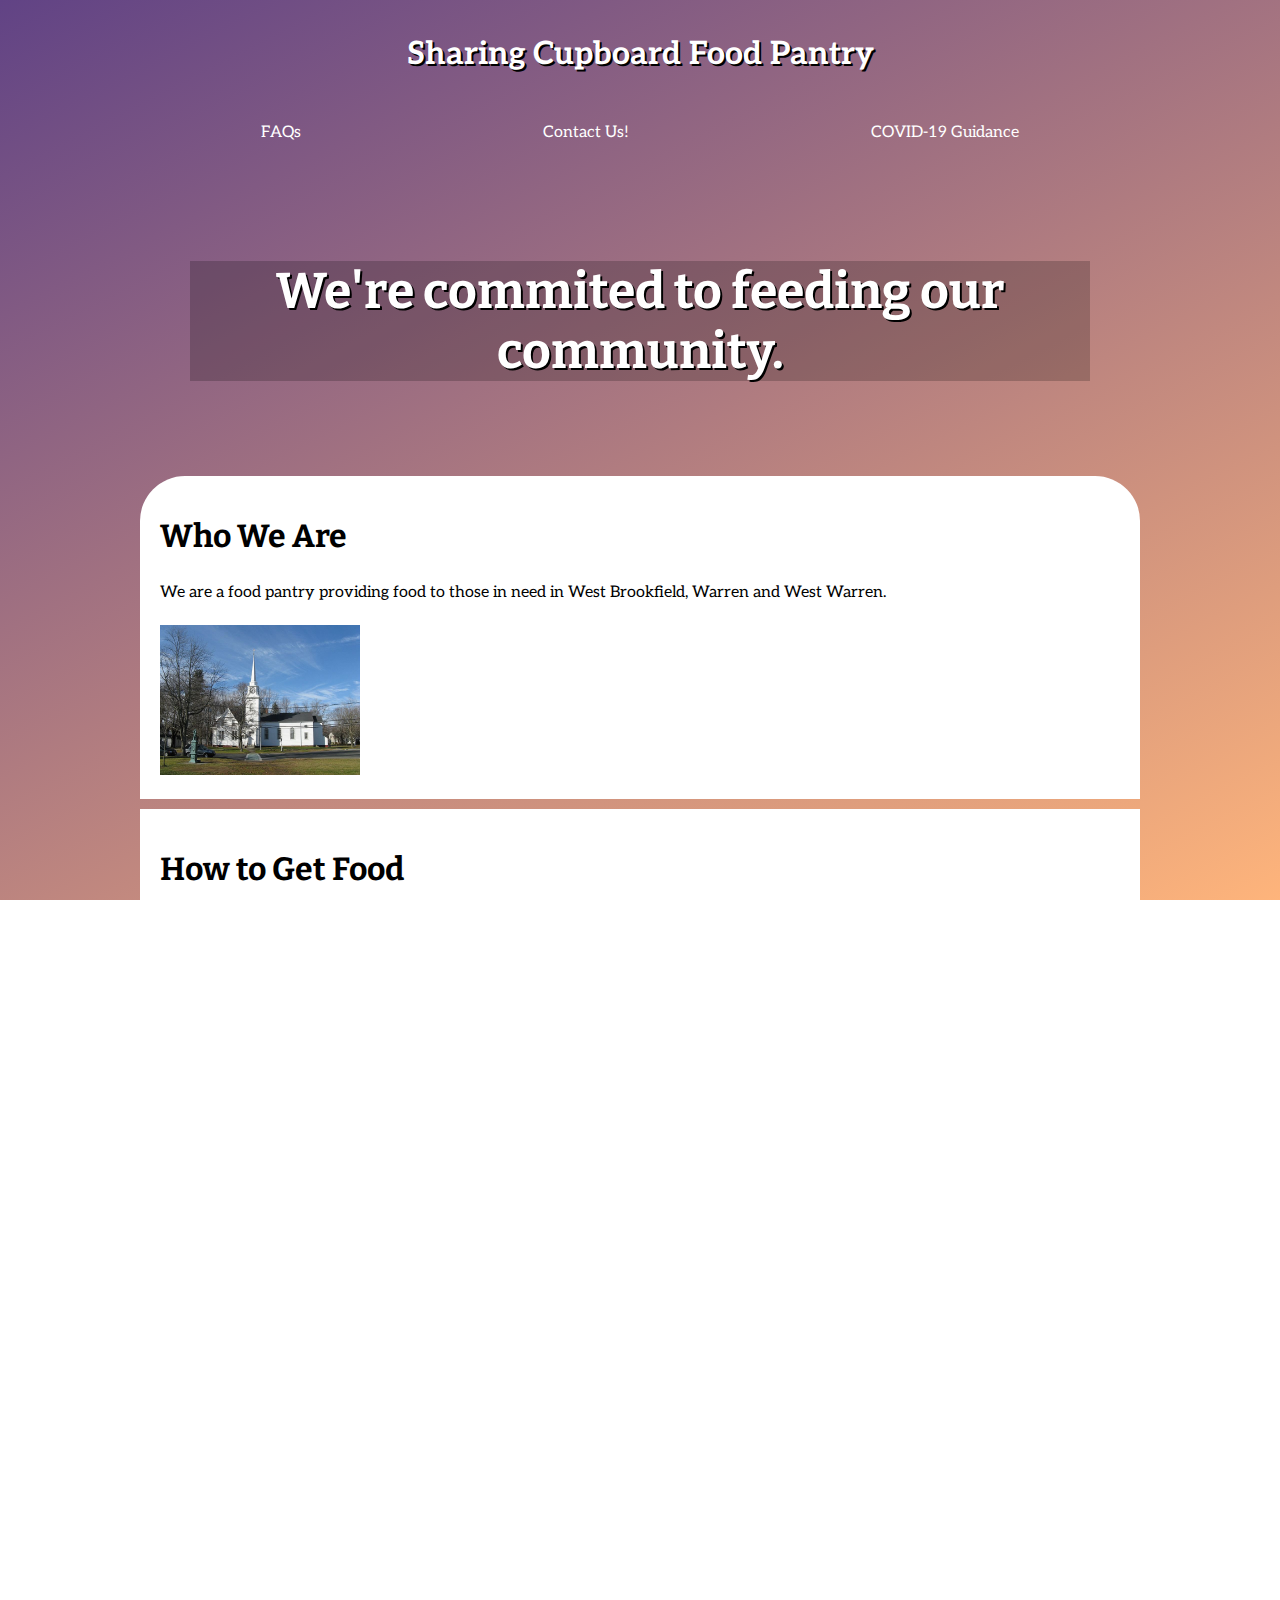
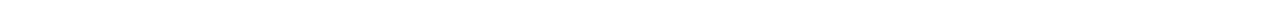
<file: index.html>
<!DOCTYPE html>
<html lang="en" >
  <head>
    <meta charset="utf-8">
    <meta name="viewport" content="width=device-width, initial-scale=1">
    <title>The West Brookfield Food Pantry</title>
    <link href="assets/css/style.css" rel="stylesheet" type="text/css" />
    <link rel="preconnect" href="https://fonts.gstatic.com">
    <link href="https://fonts.googleapis.com/css2?family=Bitter:wght@700&display=swap" rel="stylesheet"> 
    <link href="https://fonts.googleapis.com/css2?family=Aleo&display=swap" rel="stylesheet"> 
    <meta name="description" content="The West Brookfield food pantry's official website">
    <meta property="og:title" content="The West Brookfield Food Pantry">
    <meta property="og:description" content="The West Brookfield food pantry's official website">
    <!-- <meta property="og:image" content="image.jpg"> -->
    <!-- <meta property="og:image:alt" content="Image description"> -->
    <meta property="og:locale" content="en_GB">
    <meta property="og:type" content="website">
    <meta name="theme-color" content="#FF00FF">
    <!-- <meta property="og:url" content="https://www.mywebsite.com/page"> -->
    <meta name="twitter:card" content="summary_large_image">
  </head>
  <body>
    <header class="max-sized">
      <div class="header-top">
        
          <!-- header Donovan -->
          <h1><a href="index.html" class="brand">Sharing Cupboard <br class="mobile-break">Food Pantry</a></h1>

          <!-- nav sean-->   
          <button class="hamburger" type="button" aria-expanded="false">
            <span class="hamburger-line-container">
              <span class="hamburger-line hamburger-line-1"></span>
              <span class="hamburger-line hamburger-line-2"></span>
              <span class="hamburger-line hamburger-line-3"></span>
            </span>
          </button>
          
      </div>

      <!-- only appears on smaller devices, and it acts as a menu that you can summon -->
      <div class="responsive-navbar-container">
        <nav class="responsive-navbar">
          <ul>
            <li> <a href="faq.html" class="active">FAQs</a></li>
            <li><a href="contact.html" class="active">Contact Us!</a></li>
            <li><a href="covidGuidance.html" class="active">COVID-19 Guidance</a></li>
            <!-- <div class="nav_circle"><p>"Pink Circle from Wireframe in production" </p></div> -->
          </ul>
        </nav>
      </div>

      <!-- the regular nav -->
      <nav class="navbar">
          <ul>
            <li> <a href="faq.html" class="active">FAQs</a></li>
            <li><a href="contact.html" class="active">Contact Us!</a></li>
            <li><a href="covidGuidance.html" class="active">COVID-19 Guidance</a></li>
            <!-- <div class="nav_circle"><p>"Pink Circle from Wireframe in production" </p></div> -->
          </ul>
      </nav>
     
    </header>
      
    <!-- main -->
    <div class="push-in">
      <main class="max-sized">

        <!-- Header Background -->
        <div class="header-bg">
        
        <h1 class="header-bg-text" alt="picture of food" style="margin-top: 100px; margin-bottom: 140px;">We're commited to feeding our community.</h1>
        
        </div>

        <!-- section: about chris -->
        <article class="top-article">
            <h1>Who We Are</h1>
            <p>
              We are a food pantry providing food to those in need in West Brookfield, Warren and West Warren.
            </p>
            <img src="assets/images/west-brookfield-church.jpg" alt="First Congregational Church of West Brookfield, UCC" width="200px" height="150px">
        </article>

        <!-- section: how to get food Donovan -->
        <article>
            <h1>How to Get Food</h1>
            <ol>
              <p >If you are visiting us for the first time, please bring along a picture ID of the visitor for your family, IDs for each member of your household, any proof of income that you have, and proof of residency (if your IDs do not provide that).</p>
              <p>First time visitors should also arrive on the earlier side of our open hours to register.</p>
              <p>Please bring with you your own re-usable bags, if you can.  Bags will be provided otherwise.</p> 
              <p>First time visitors should also arrive on the earlier side of our open hours to register.</p>
            </ol>
        </article>

        <!-- section: how to donate Chris/Donovan -->
        <article class="bottom-article">
          <h1>How to Donate</h1>
          <p>Please contact us directly by phone to donate and/or volunteer.</p>
        </article>


          <script async defer crossorigin="anonymous" src="https://connect.facebook.net/en_US/sdk.js#xfbml=1&version=v10.0" nonce="MME1pX47"></script>
        </section>
      </main>
    </div>
    <!-- footer chris -->
    <footer class="max-sized">
      <span class="fb">
        <!-- <h1>Follow us on Facebook:</h1> -->
        <div id="fb-root"></div>
        <!-- add "timeline" to data-tabs to get the contents of the page back -->
        <div class="fb-page" data-href="https://www.facebook.com/revannmichelerogersbrigham/" data-tabs="" data-width="" data-height="" data-small-header="true" data-adapt-container-width="true" data-hide-cover="true" data-show-facepile="false"><blockquote cite="https://www.facebook.com/revannmichelerogersbrigham/" class="fb-xfbml-parse-ignore"><a href="https://www.facebook.com/revannmichelerogersbrigham/">First Congregational Church of West Brookfield, UCC</a></blockquote></div>
      </span>
      <p>
        &copy; 2021 Sharing Cupboard Food Bank<br>
        First Congregational Church - West Brookfield, MA<br>
        Website designed by <a target="_blank" href="https://techhigh.us/webdev/">students at Worcester Technical High School</a>
      </p>

    <!-- Translations Donovan -->
    <div class = "L" id="google_translate_element" ><p class="L">Translate this page:</p></div>
    
    </footer>
    <script>
    function googleTranslateElementInit(){
      new google.translate.TranslateElement({pageLanguage: 'en'}, 'google_translate_element');
    }
    </script>
    <!-- Refrence to the google translate API -->
    <script type="text/javascript" src="//translate.google.com/translate_a/element.js?cb=googleTranslateElementInit"></script>
    <script src="script.js"></script>
    <!-- <script src="script.js"></script> -->
  </body>
</html>
</file>
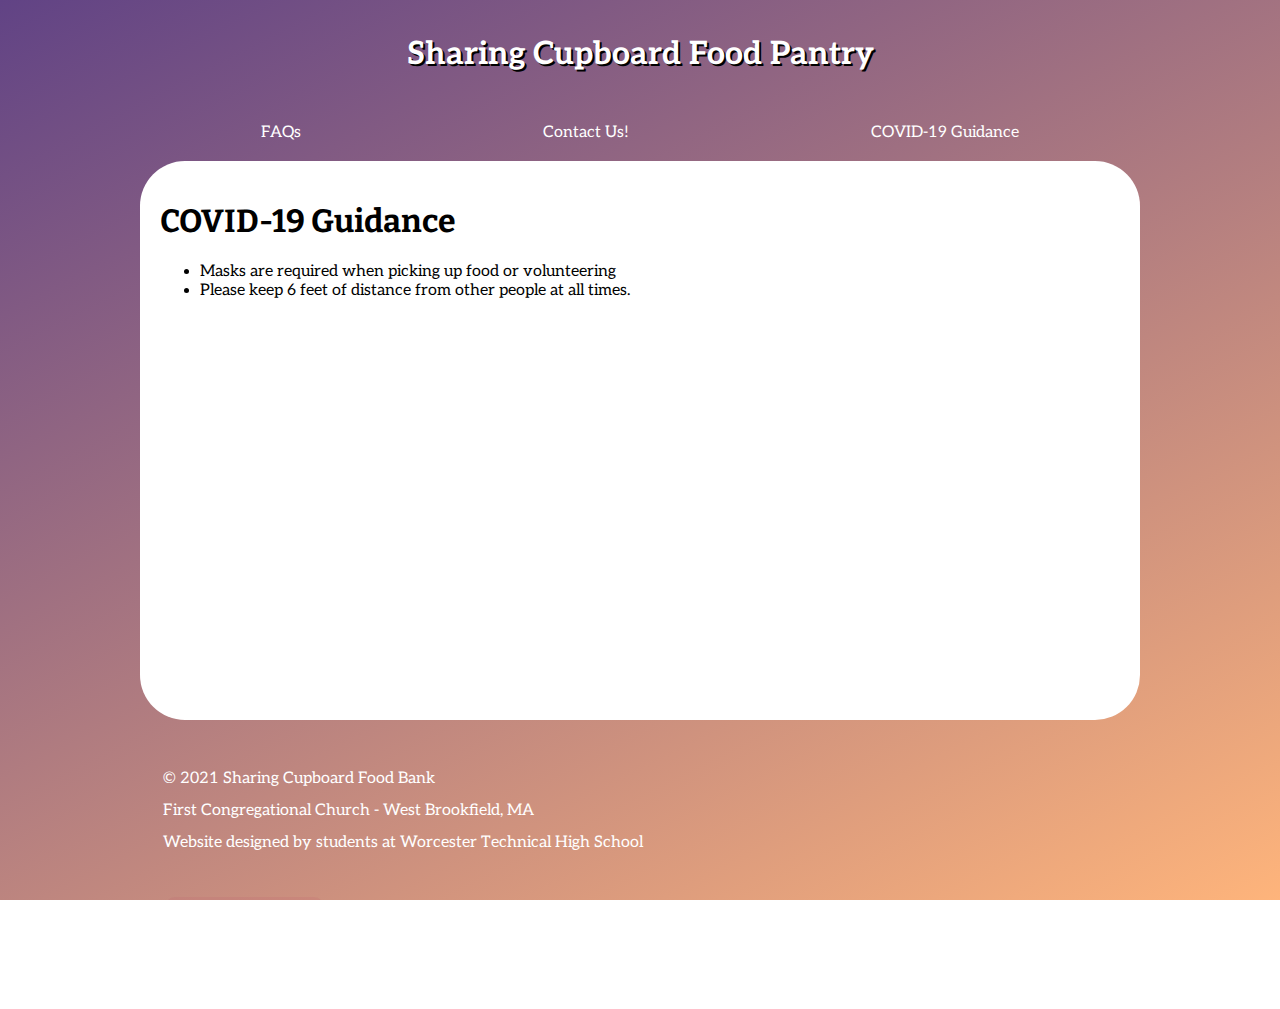
<file: covidGuidance.html>
<!DOCTYPE html>
<html lang="en" >
  <head>
    <meta charset="utf-8">
    <meta name="viewport" content="width=device-width, initial-scale=1">
    <title>The West Brookfield Food Pantry</title>
    <link href="assets/css/style.css" rel="stylesheet" type="text/css" />
    <link rel="preconnect" href="https://fonts.gstatic.com">
    <link href="https://fonts.googleapis.com/css2?family=Bitter:wght@700&display=swap" rel="stylesheet"> 
    <link href="https://fonts.googleapis.com/css2?family=Aleo&display=swap" rel="stylesheet"> 
    <meta name="description" content="The West Brookfield food pantry's official website">
    <meta property="og:title" content="The West Brookfield Food Pantry">
    <meta property="og:description" content="The West Brookfield food pantry's official website">
    <!-- <meta property="og:image" content="image.jpg"> -->
    <!-- <meta property="og:image:alt" content="Image description"> -->
    <meta property="og:locale" content="en_GB">
    <meta property="og:type" content="website">
    <meta name="theme-color" content="#FF00FF">
    <!-- <meta property="og:url" content="https://www.mywebsite.com/page"> -->
    <meta name="twitter:card" content="summary_large_image">
  </head>
  <body>
    <!-- header Donovan -->
    <header class="max-sized">
      <div class="header-top">
        
          <!-- header Donovan -->
          <h1><a href="index.html" class="brand">Sharing Cupboard Food Pantry</a></h1>

          <!-- nav sean-->   
          <button class="hamburger" type="button" aria-expanded="false">
            <span class="hamburger-line-container">
              <span class="hamburger-line hamburger-line-1"></span>
              <span class="hamburger-line hamburger-line-2"></span>
              <span class="hamburger-line hamburger-line-3"></span>
            </span>
          </button>
          
      </div>

      <div class="responsive-navbar-container">
        <nav class="responsive-navbar">
          <ul>
            <li> <a href="faq.html" class="active">FAQs</a></li>
            <li><a href="contact.html" class="active">Contact Us!</a></li>
            <li><a href="covidGuidance.html" class="active">COVID-19 Guidance</a></li>
            <!-- <div class="nav_circle"><p>"Pink Circle from Wireframe in production" </p></div> -->
          </ul>
        </nav>
      </div>
      
        <nav class="navbar">
          <ul>
            <li> <a href="faq.html" class="active">FAQs</a></li>
            <li><a href="contact.html" class="active">Contact Us!</a></li>
            <li><a href="covidGuidance.html" class="active">COVID-19 Guidance</a></li>
            <!-- <div class="nav_circle"><p>"Pink Circle from Wireframe in production" </p></div> -->
          </ul>
      </nav>
    </header>
    <div class="push-in">
      <main class="max-sized">
        <article class="solo-article">
          <h1>COVID-19 Guidance</h1>
          <p>
            <ul>
              <li>Masks are required when picking up food or volunteering</li>
              <li>Please keep 6 feet of distance from other people at all times.</li>
            </ul>
          </p>    
          <!-- padding -->
        <div style="margin-bottom: 400px;"></div>    
        </article>
      </main>
    </div>
    <!-- footer chris -->
    <footer class="max-sized">
      <p>
        &copy; 2021 Sharing Cupboard Food Bank<br>
        First Congregational Church - West Brookfield, MA<br>
        Website designed by <a target="_blank" href="https://techhigh.us/webdev/">students at Worcester Technical High School</a>
      </p>

    <!-- Translations Donovan -->
    <div class = "L" id="google_translate_element" ><p class="L">Translate this page:</p></div>
    
    </footer>
    <script>
    function googleTranslateElementInit(){
      new google.translate.TranslateElement({pageLanguage: 'en'}, 'google_translate_element');
    }
    </script>
    <!-- Refrence to the google translate API -->
    <script type="text/javascript" src="//translate.google.com/translate_a/element.js?cb=googleTranslateElementInit"></script>
    <script src="script.js"></script>
  </body>
</html>
</file>
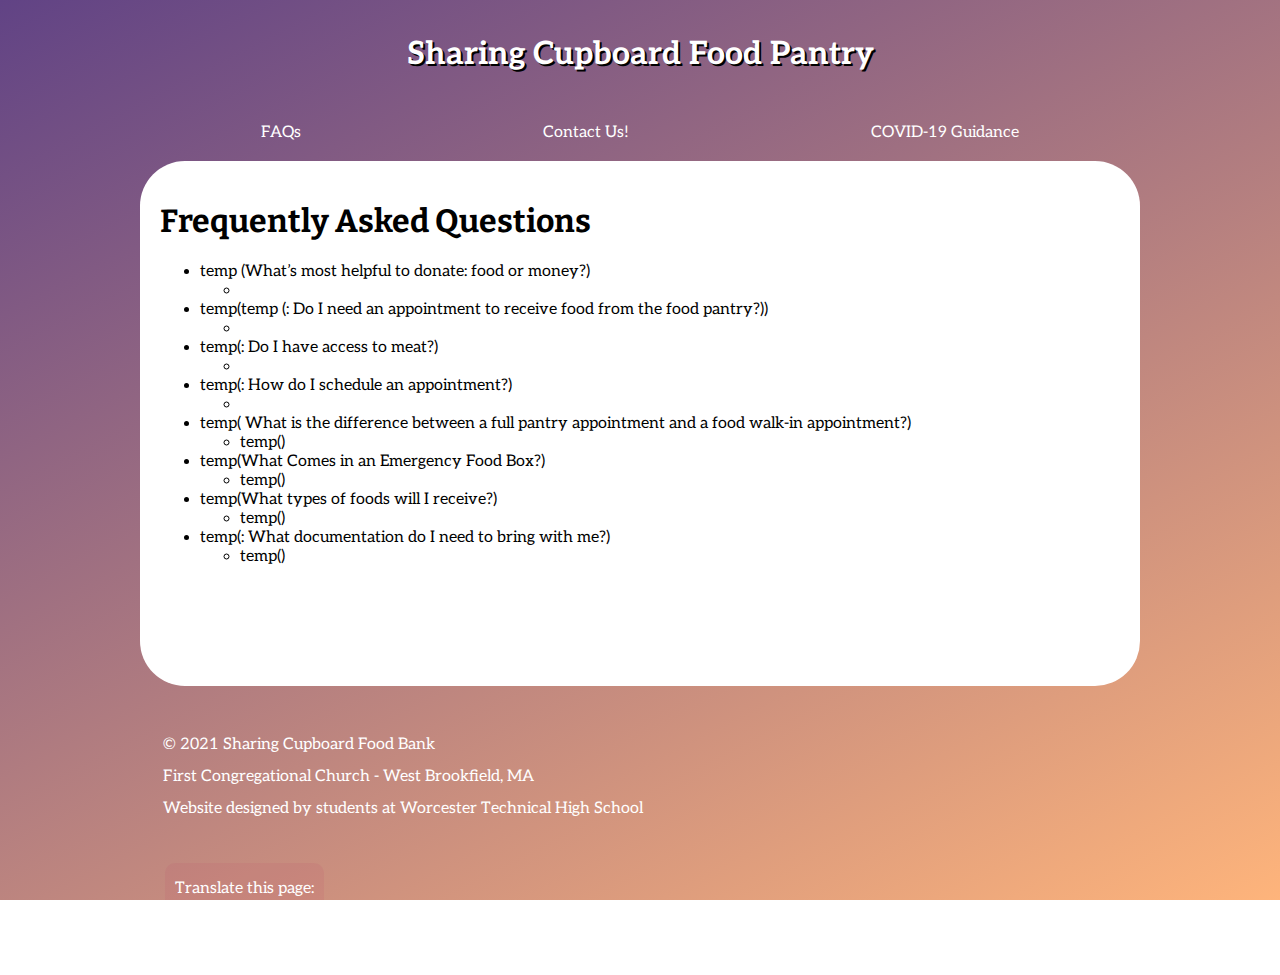
<file: faq.html>
<!DOCTYPE html>
<html lang="en">
  <head>
    <meta charset="utf-8">
    <meta name="viewport" content="width=device-width, initial-scale=1">
    <title>The West Brookfield Food Pantry</title>
    <link href="assets/css/style.css" rel="stylesheet" type="text/css" />
    <link rel="preconnect" href="https://fonts.gstatic.com">
    <link href="https://fonts.googleapis.com/css2?family=Bitter:wght@700&display=swap" rel="stylesheet"> 
    <link href="https://fonts.googleapis.com/css2?family=Aleo&display=swap" rel="stylesheet"> 
    <meta name="description" content="The West Brookfield food pantry's official website">
    <meta property="og:title" content="The West Brookfield Food Pantry">
    <meta property="og:description" content="The West Brookfield food pantry's official website">
    <!-- <meta property="og:image" content="image.jpg"> -->
    <!-- <meta property="og:image:alt" content="Image description"> -->
    <meta property="og:locale" content="en_GB">
    <meta property="og:type" content="website">
    <meta name="theme-color" content="#FF00FF">
    <!-- <meta property="og:url" content="https://www.mywebsite.com/page"> -->
    <meta name="twitter:card" content="summary_large_image">
  </head>
  <body>
    <header class="max-sized">
      <div class="header-top">
        
        <!-- header Donovan -->
        <h1><a href="index.html" class="brand">Sharing Cupboard Food Pantry</a></h1>

        <!-- nav sean-->   
        <button class="hamburger" type="button" aria-expanded="false">
          <span class="hamburger-line-container">
            <span class="hamburger-line hamburger-line-1"></span>
            <span class="hamburger-line hamburger-line-2"></span>
            <span class="hamburger-line hamburger-line-3"></span>
          </span>
        </button>   
      </div>

      <div class="responsive-navbar-container">
        <nav class="responsive-navbar">
          <ul>
            <li> <a href="faq.html" class="active">FAQs</a></li>
            <li><a href="contact.html" class="active">Contact Us!</a></li>
            <li><a href="covidGuidance.html" class="active">COVID-19 Guidance</a></li>
            <!-- <div class="nav_circle"><p>"Pink Circle from Wireframe in production" </p></div> -->
          </ul>
        </nav>
      </div>
      
      <nav class="navbar">
        <ul>
          <li> <a href="faq.html" class="active">FAQs</a></li>
            <li><a href="contact.html" class="active">Contact Us!</a></li>
            <li><a href="covidGuidance.html" class="active">COVID-19 Guidance</a></li>
          <!-- <div class="nav_circle"><p>"Pink Circle from Wireframe in production" </p></div> -->
        </ul>
      </nav>
    </header>
    
    <div class="push-in">
      <main class="max-sized"> 
        <article class="solo-article">

          <!-- Link to potential FAQs (note not all question can be aplicable due to lack of info universal questions 1st after info we can change and incorperate specific questions  |:}   )https://soscs.org/wp-content/uploads/Food-Pantry-FAQ-Final.pdf -->
          <h1>Frequently Asked Questions</h1>
          <p><ul>
            <li>temp (What’s most helpful to donate: food or money?)</li>
            <ul><li></li></ul>
            <li>temp(temp (: Do I need an appointment to receive food from the food pantry?))</li>
            <ul><li></li></ul>
            <li>temp(: Do I have access to meat?)</li>
            <ul><li></li></ul>
            <li>temp(: How do I schedule an appointment?)</li>
            <ul><li></li></ul>
            <li>temp( What is the difference between a full pantry appointment and a food walk-in appointment?)</li>
            <ul><li>temp()</li></ul>
            <li>temp(What Comes in an Emergency Food Box?)</li>
            <ul><li>temp()</li></ul>
            <li>temp(What types of foods will I receive?)</li>
            <ul><li>temp()</li></ul>
            <li>temp(: What documentation do I need to bring with me?)</li>
            <ul><li>temp()</li></ul>
          </ul></p>
          
          <div style="margin-bottom: 100px;"></div>   
        </article>
      </main>
    </div>

    <!-- footer chris -->
    <footer class="max-sized">
      <p>
        &copy; 2021 Sharing Cupboard Food Bank<br>
        First Congregational Church - West Brookfield, MA<br>
        Website designed by <a target="_blank" href="https://techhigh.us/webdev/">students at Worcester Technical High School</a>
      </p>

    <!-- Translations Donovan -->
    <div class = "L" id="google_translate_element" ><p class="L">Translate this page:</p></div>
    
    </footer>
    <script>
    function googleTranslateElementInit(){
      new google.translate.TranslateElement({pageLanguage: 'en'}, 'google_translate_element');
    }
    </script>
    <!-- Refrence to the google translate API -->
    <script type="text/javascript" src="//translate.google.com/translate_a/element.js?cb=googleTranslateElementInit"></script>
    <script src="script.js"></script>
  </body>
</html>
</file>
<file: assets/css/style.css>
:root {
  font-size: 62.5%;
}

* {
  box-sizing: border-box;
}


.max-sized{
  max-width: 1000px;
  margin: auto;
  width: 100%;
  background-color: transparent;
}

html, body {
  background-color: #fcf2ec;
  background: linear-gradient(153deg, #614385, #feb47b);
  font-size: 1.6rem;
  overflow-x: hidden;
  margin: 0;
  height: 100%;
}

body{
  margin: 0;
  min-height:100%;
  display: grid;
  grid-template-rows: auto 1fr auto;
}

main{
  margin: 8px;
}

article {
  background-color: #fff;
  background: cover;
  /*margin: -10px;*/
  margin-top: 10px;
  margin-bottom: 10px;
  padding: 20px;
}

.top-article {
  border-radius: 45px 45px 0px 0px;
  margin-top: -45px;
}

.bottom-article {
  border-radius: 0px 0px 45px 45px;
  margin-bottom: 20px;
}

/* Used when there are less than 2 articles. */
.solo-article {
  border-radius: 45px;
  margin-bottom: 20px;
  margin-top: -45px;
}

/* this is the font used for all of the paragraphs on the wireframe. */
@import url('https://fonts.googleapis.com/css2?family=Aleo&display=swap');
p {
  font-family: 'Aleo', serif;
  line-height: 2;
}

h1 {
  font-family: 'Bitter', serif;
}

/* the same thing except for the article headings. */
/* the font is linked in the head of each html file. */
article h1 {
  font-family: 'Bitter', serif;
  size: 28px;
}

header{
  padding: 0;
  padding-bottom: 50px;
  background-color: #f4c66d;
  margin: 0;
}

.header-top{
  display: flex;
  justify-content: space-around;
  align-items: center;
  background-color:  transparent;
}

/* ---brand logo CSS--- */
.brand{
  display: block;
  color: white;
  text-align: center;
  padding: 14px 60px;
  text-decoration: none;
  font-family: 'Aleo', serif;
  text-emphasis-style: strong;
  transition: all ease 0.4;
  text-shadow: 2px 2px 0 black;
  
}

.brand:hover{
  /* text-decoration: underline; */
  text-shadow: 4px 4px 0 black;
}

/* Don Trying to work on nav bar */
nav ul {
  list-style-type: none;
  margin: 0;
  padding: 0;
  overflow: hidden;
  background-color:  transparent;
  display: flex;
  justify-content: space-around;
  
  
}

li {
  font-family: 'Aleo', serif;
}

li a {
  display: block;
  color: white;
  text-align: center;
  padding: 14px 60px;
  text-decoration: none;
  font-family: 'Aleo', serif;
  text-emphasis-style: strong;
  
  border-radius: 5px;
}

li a:hover {
  background-color: white;
  text-decoration: underline;
  transition: all ease 0.7s;
  border-radius: 10px;
  color: black;
}

nav_circle{
  width: 55%
}

/* ---hamburger CSS--- (Only appers when screen is no more than 480px wide) */
button.hamburger{
  /*border: none;*
  /*background: none;*/
  display: block;
  position: relative;
  
  padding: 0;
  margin: 0;
  width: 6rem;
  height: 5rem;
  
  border: none;
  
  background: none;
  z-index: 2;
}
/* container holding the 3 lines */
.hamburger-line-container{
  /*
  width: 2.375rem;
  height: 2rem;
  */
  display: flex;
  justify-content: center;
  /*background-color: green;*/
  width: 100%;
  height: 100%;
} 

/* applied to all lines */
.hamburger-line{
  position: absolute;
  display: block;
  border-radius: 15px;
  
  background-color: #fff;
  
  height: 0.5rem;
  width: 5.2rem;
  /*margin: 0 0.5rem;*/

  transition: transform 0.15s;
}

/* applied to each specific line */
.hamburger-line-1{
  top: 0.5rem;
  transform-origin: top left;
}

.hamburger-line-2{
  top: 2.2rem;
}

.hamburger-line-3{
  bottom: 0.5rem;
  transform-origin: bottom left;
}

/* applied when the hamburger is clicked */
.hamburger.open .hamburger-line-1{
  transform: translateX(0.8rem) rotate(45deg);
}

.hamburger.open .hamburger-line-2{
  transform: scale(0);
}

.hamburger.open .hamburger-line-3{
  transform: translateX(0.8rem) rotate(-45deg);
}

/*# sourceMappingURL=style.css.map */

/* Background image for the header */
.header-bg{
  width: 100%;
  /* height: 500px; */
  color: white;
  text-align: center;
  
  background-image: url(https://westbrookfieldfoodpantry.jeffhow.repl.co/assets/images/header_bg.jpg) ;
  
  /* Alternate image just in case we decide to switch back. https://westbrookfieldfoodpantry.jeffhow.repl.co/assets/images/header_bg.jpg */
  max-width:1000px;
 
  background-size: cover;
  border-top-left-radius: 45px;
  /* padding: 130px 45px 145px 50px; */
  background-position: center center;
  display: flex;
  margin-top:-45px;
}
/* css for the text holding the background image for the header */
.header-bg-text{
  

  margin: 50px;
  font-size: 5rem;
  color: white;
  background-color:rgba(0,0,0,0.2);
  text-shadow: black 2px 2px 0;
  /* max-width: 500px; */
  padding: 0px;
   
}

/* ---Feeback Forms' CSS--- */
.feedback-form{
  border-radius: 15px ;
  border-color: rgb(219, 157, 64);
  border-style: double;
}
.submit{
  background-color: #fe2257;
  color: white;
  border-radius: 15px;
  height: 40px;
  max-height: 45px;
  width: 100px;
}
.submit:hover{
 transition-duration : 1s;
  background-color: #942b44;
}

footer {
  background-color: #fe2257;
  padding: 5px;
  padding-bottom: 40px;
  width: 100%
}

footer p {
  size: 24px;
  margin: 18px;
  color: #fff;
}

footer a {
  color: white;
  text-decoration: none;
}

footer a:hover  {
  text-decoration: underline;
}

.L p {
  margin: 0;
  padding: 0;
  background-color:  rgb(193 71 109 / 0%);
}

.L {
  border-radius: 10px;
  background-color:  rgb(193 71 109 / 12%);
  padding: 10px;
  margin: 20px;
  display: inline-block;
}

/* media breakpoints that control when the hamburger and navbar show up */
@media screen and (min-width: 480px) {
  button.hamburger{
    display: none;
  }

  .responsive-navbar, .responsive-navbar-container{
    display:none;
  }

  /* testing, don't remove yet. - chris */
  /* pushes the l/r margins of the main tag inward b 3%. applied to a div wrapped around the main tag. */
  .push-in {
    margin-left: 1%;
    margin-right: 1%;
  }
}

@media screen and (max-width: 480px) {
  .navbar{
    display: none;
  }

  .responsive-navbar-container{
    display: block;
    position: relative;
  }

  .responsive-navbar{
    width: 100%;
    margin-top: 1%;
    z-index: 1;
    position: absolute;
    top: 0;
    left: 0;
    transition: transform 0.40s;
    transition-timing-function: cubic-bezier(0.645, 0.045, 0.355, 1);
    transform: translateX(200%);
    /*overflow: hidden;*/
  }

  .responsive-navbar ul{
    flex-direction: column;
    border-radius: 45px 0 45px 0;
    background-color: #d49044;
  }

  /*selects the responsive navbar when the hamburger is activated*/
  .responsive-navbar.open{
    transform: translateX(0);
  }

  .brand{
    font-size: 1.95rem;
    padding: 14px 14px;
    color: white;
    text-shadow: 1px 1px black;
  }
}

/* lines up the navbar links. this might clash with something else in here so i've disabled it for now. */
/*
nav ul li a {
  margin-top: 25px;
}*/

/* facebook widget */
.fb {
  float: right;
  margin: 18px;
}

/* breaks brand title on mobile ONLY */
@media screen and (min-width: 600px)  {
  .mobile-break { display: none; }
}
</file>
